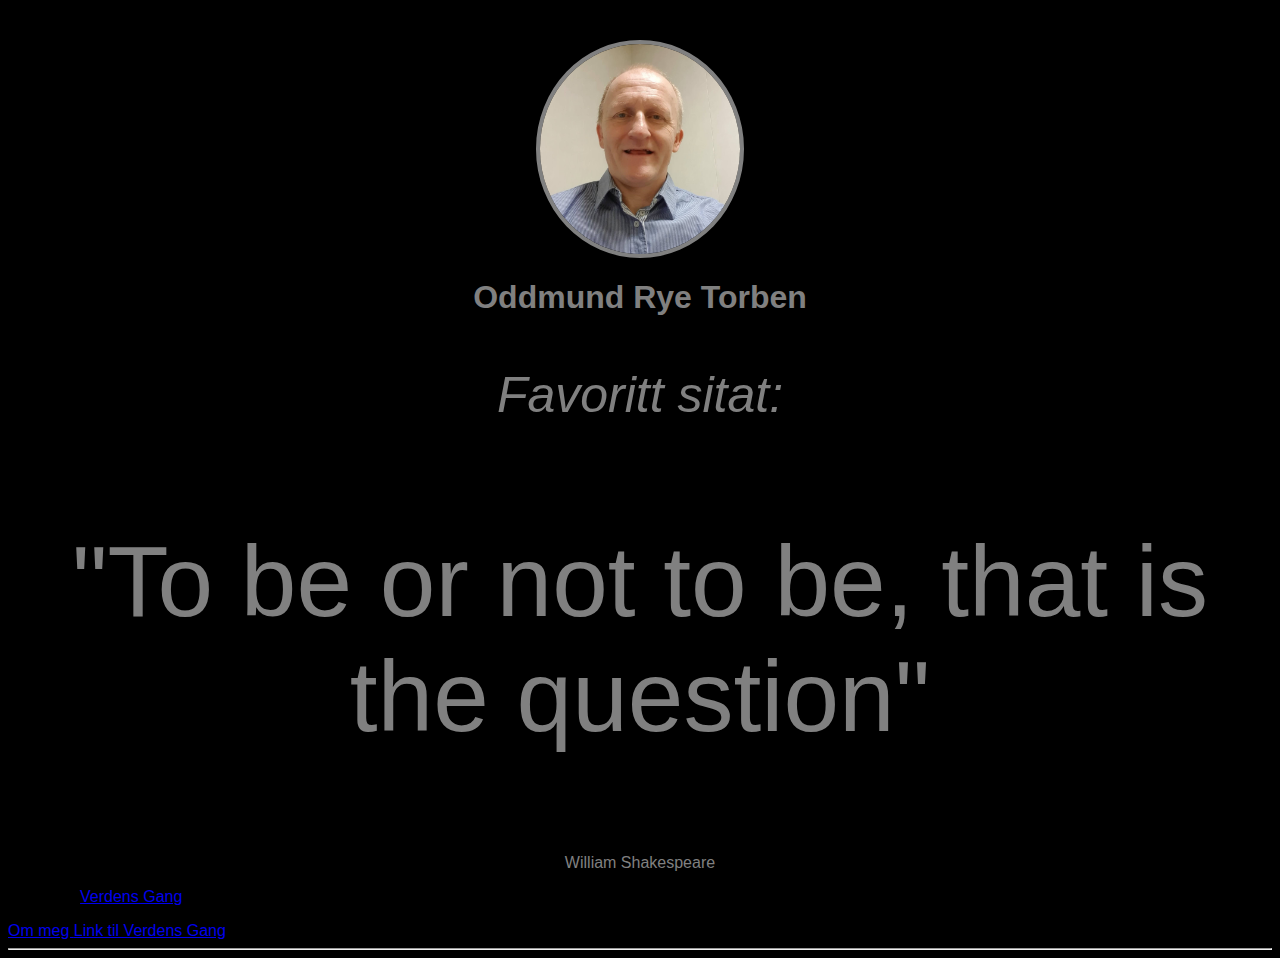
<file: Index.html>
<!DOCTYPE html>
<html lang="en" dir="ltr">
  <head>
    <meta charset="utf-8">
    <title>Oddmunds hjemmeside</title>
    <link rel="stylesheet" href="style.css">
  </head>
  <body>

    <img class="bilde" src="Img/Oddmund.jpg" alt="Selvportrett">

    <h1>Oddmund Rye Torben</h1>

    <p class="overskrift">Favoritt sitat:</p>
    <p class="sitat">"To be or not to be, that is the question"</p>
    <p class="forfatter">William Shakespeare</p>

  <p>Check out<a href="https://vg.no/" target="_blank" rel="noopener noreferrer">Verdens Gang</a>.</p>

<a href="about.html">Om meg </a>

  <a href="https://vg.no">Link til Verdens Gang</a>
    <br>
    <hr>
  </body>
</html>
</file>
<file: style.css>
body {
  background-color: #000000;
  font-family: sans-serif;
}

h1 {
text-align: center;
color: grey;
font-weight: bolder;
}

.bilde {
color: grey;
width: 200px;
border-radius: 50%;
border-width: 4px;
border-style: solid;
display:block;
margin-left:auto;
margin-right:auto;
margin-top: 40px;
}

.overskrift{
  color: grey;
text-align: center;
font-size: 50px;
font-style: italic;
}

.sitat {
  color: grey;
text-align: center;
font-size: 100px;
}
.forfatter {
  color: grey;
  text-align: center;
}
</file>
